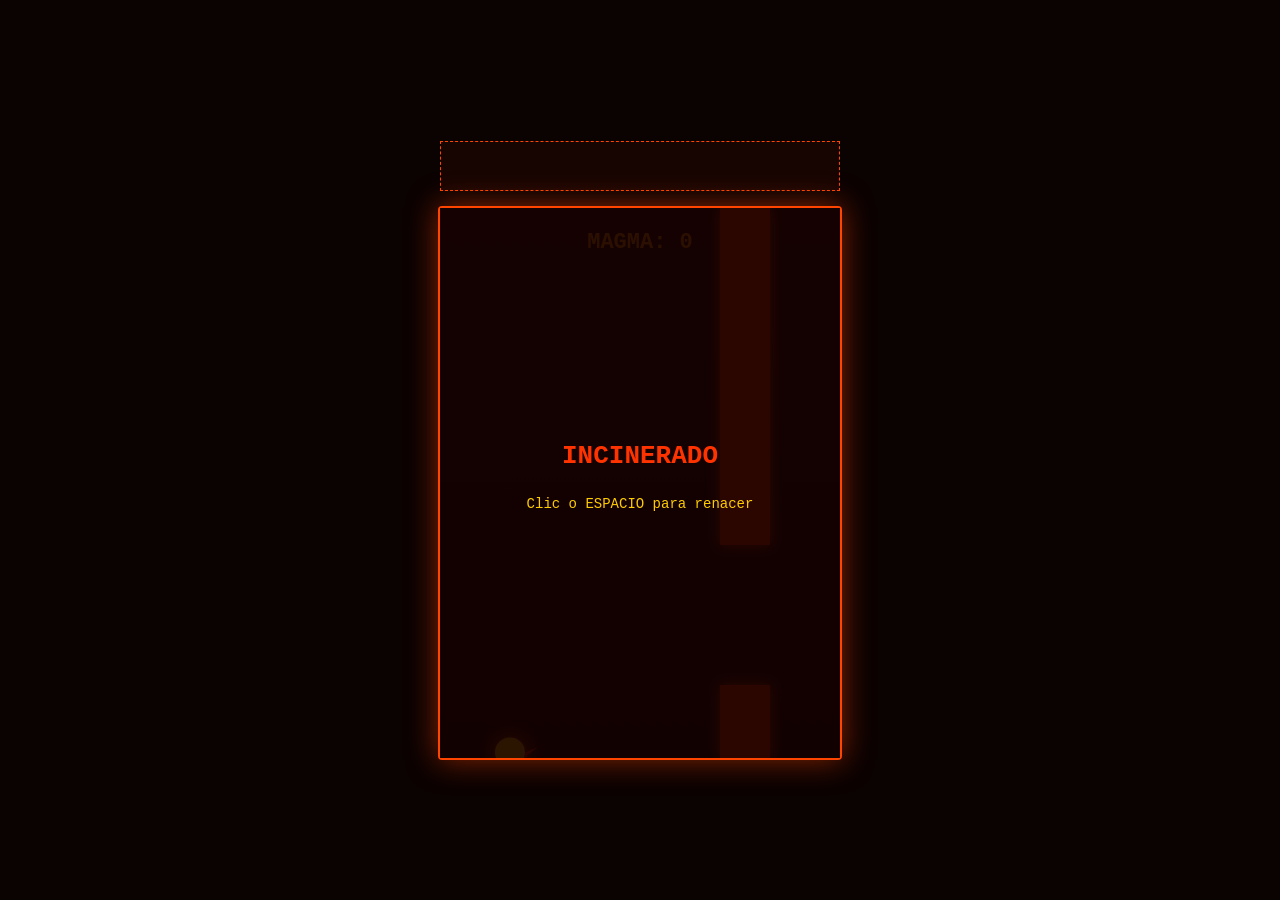
<file: index.html>
<!DOCTYPE html>
<html lang="es">
<head>
    <meta charset="UTF-8">
    <meta name="viewport" content="width=device-width, initial-scale=1.0">
    <title>Infernal Bird - Volcanic Flight</title>
    <!-- Script global de Google AdSense -->
    <script async src="https://pagead2.googlesyndication.com/pagead/js/adsbygoogle.js?client=ca-pub-1885739404279717" crossorigin="anonymous"></script>
    <link rel="stylesheet" href="./src/css/style.css">
</head>
<body>
    <div class="game-container">
        <!-- Banner de anuncios superior -->
        <header class="ad-banner">
            <ins class="adsbygoogle"
                 style="display:inline-block;width:320px;height:50px"
                 data-ad-client="ca-pub-1885739404279717"
                 data-ad-slot="TU_SLOT_ID"></ins>
            <script>
                 (adsbygoogle = window.adsbygoogle || []).push({});
            </script>
        </header>
        <div class="canvas-wrapper">
            <canvas id="gameCanvas" width="400" height="550"></canvas>
        </div>
    </div>
    <script src="./src/js/game.js"></script>
</body>
</html>
</file>
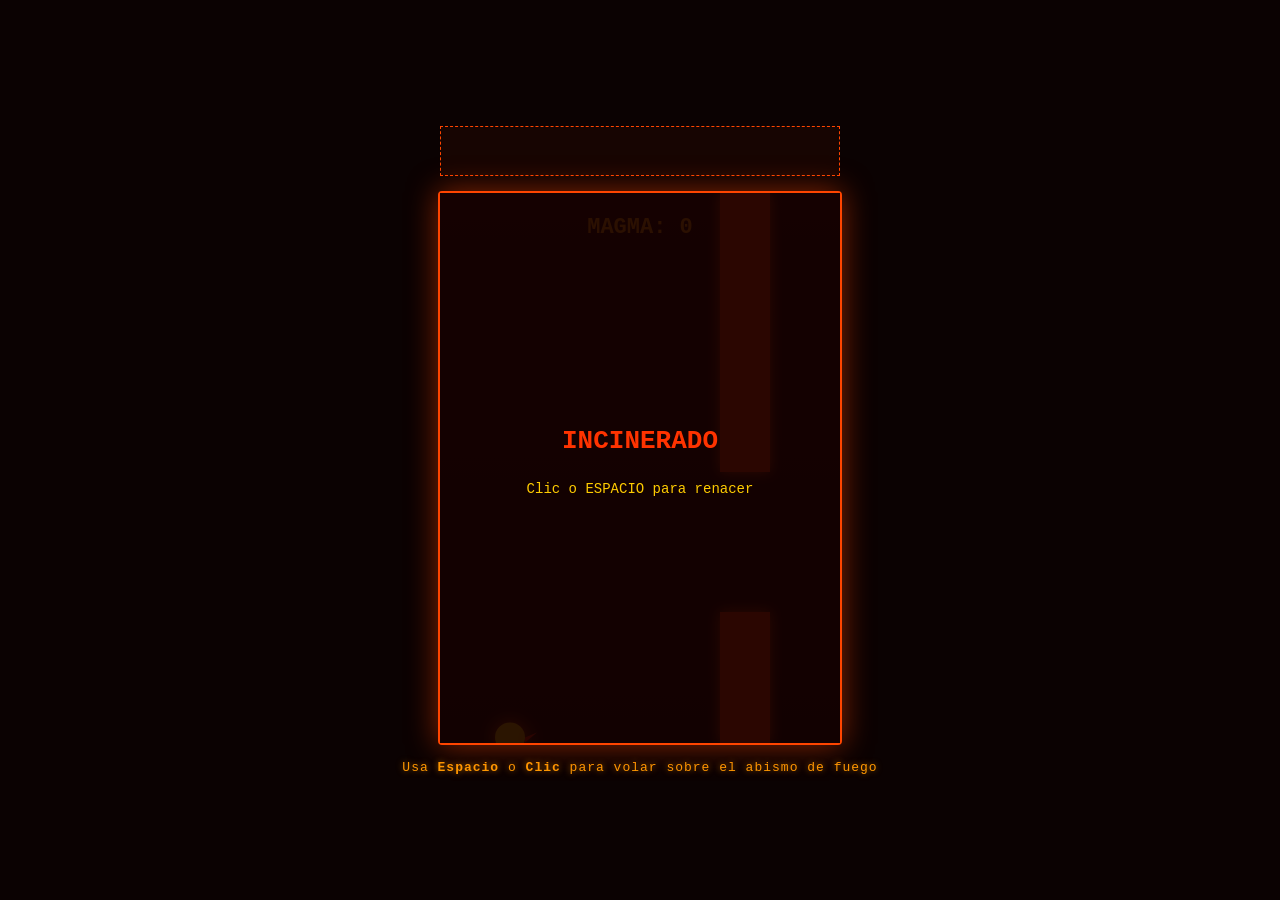
<file: src/index.html>
<!DOCTYPE html>
<html lang="es">
<head>
    <meta charset="UTF-8">
    <meta name="viewport" content="width=device-width, initial-scale=1.0">
    <title>Infernal Bird - Volcanic Flight</title>
    <link rel="stylesheet" href="./css/style.css">
</head>
<body>
    <div class="game-container">
        <header class="ad-banner">
            <script async src="https://pagead2.googlesyndication.com/pagead/js/adsbygoogle.js?client=ca-pub-TU_CLIENT_ID" crossorigin="anonymous"></script>
            <ins class="adsbygoogle"
                 style="display:inline-block;width:320px;height:50px"
                 data-ad-client="ca-pub-TU_CLIENT_ID"
                 data-ad-slot="TU_SLOT_ID"></ins>
            <script>
                 (adsbygoogle = window.adsbygoogle || []).push({});
            </script>
        </header>
        <div class="canvas-wrapper">
            <canvas id="gameCanvas" width="400" height="550"></canvas>
        </div>
        <footer class="instructions">
            Usa <strong>Espacio</strong> o <strong>Clic</strong> para volar sobre el abismo de fuego
        </footer>
    </div>
    <script src="./js/game.js"></script>
</body>
</html>
</file>
<file: src/css/style.css>
* {
    box-sizing: border-box;
    margin: 0;
    padding: 0;
}

body {
    background-color: #0b0202;
    color: #ff3300;
    font-family: 'Courier New', Courier, monospace;
    display: flex;
    justify-content: center;
    align-items: center;
    height: 100vh;
    overflow: hidden;
}

.game-container {
    display: flex;
    flex-direction: column;
    align-items: center;
    gap: 15px;
}

.ad-banner {
    width: 400px;
    height: 50px;
    border: 1px dashed #ff4500;
    background: rgba(255, 69, 0, 0.05);
    display: flex;
    align-items: center;
    justify-content: center;
}

.canvas-wrapper {
    position: relative;
    box-shadow: 0 0 30px rgba(255, 69, 0, 0.5);
    border: 2px solid #ff4500;
    border-radius: 4px;
}

canvas {
    background: linear-gradient(180deg, #1f0502 0%, #080100 100%);
    display: block;
}

.instructions {
    color: #ff9900;
    font-size: 13px;
    letter-spacing: 1px;
    text-shadow: 0 0 6px rgba(255, 153, 0, 0.6);
}
</file>
